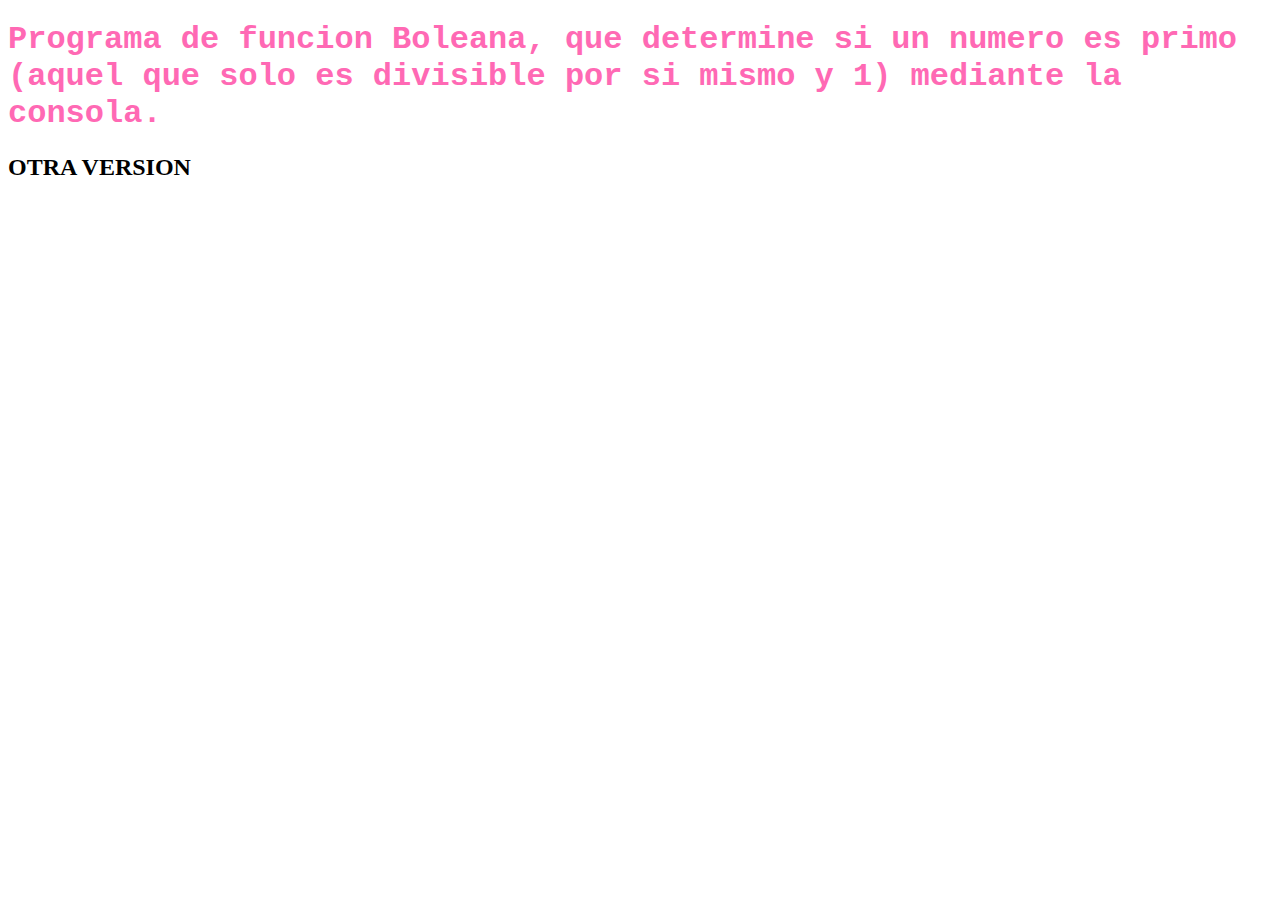
<file: view/index.html>
<!DOCTYPE html>
<html lang="en">

<head>
  <meta charset="UTF-8">
  <meta http-equiv="X-UA-Compatible" content="IE=edge">
  <meta name="viewport" content="width=device-width, initial-scale=1.0">
  <title>Hola GIT</title>
  <link rel="stylesheet" href="../style.css">
</head>

<body>
  <h1>Programa de funcion Boleana, que determine si un numero es primo (aquel que solo es divisible por si mismo y 1)
    mediante la consola.
  </h1>
  <h2>OTRA VERSION</h2>

  <script src="../js/index.js" type="module"></script>
</body>

</html>
</file>
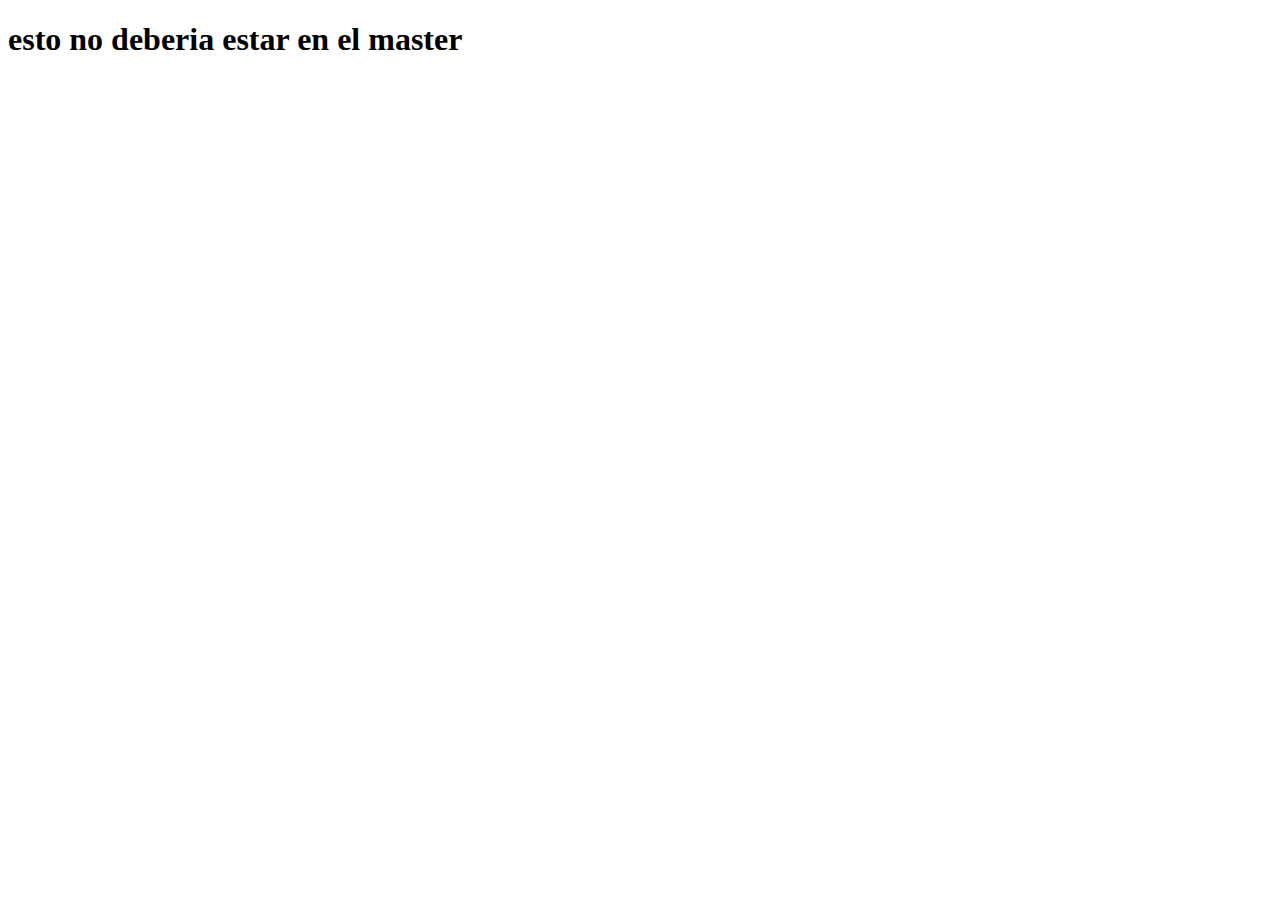
<file: versionPRO/pro.html>
<!DOCTYPE html>
<html lang="en">

<head>
  <meta charset="UTF-8">
  <meta http-equiv="X-UA-Compatible" content="IE=edge">
  <meta name="viewport" content="width=device-width, initial-scale=1.0">
  <title>branch pro</title>
</head>

<body>
  <h1>esto no deberia estar en el master </h1>
</body>

</html>
</file>
<file: style.css>
h1 {
  font-family: "Courier New", Courier, monospace;
  color: hotpink;
  font-size: 2rem;
}
</file>
